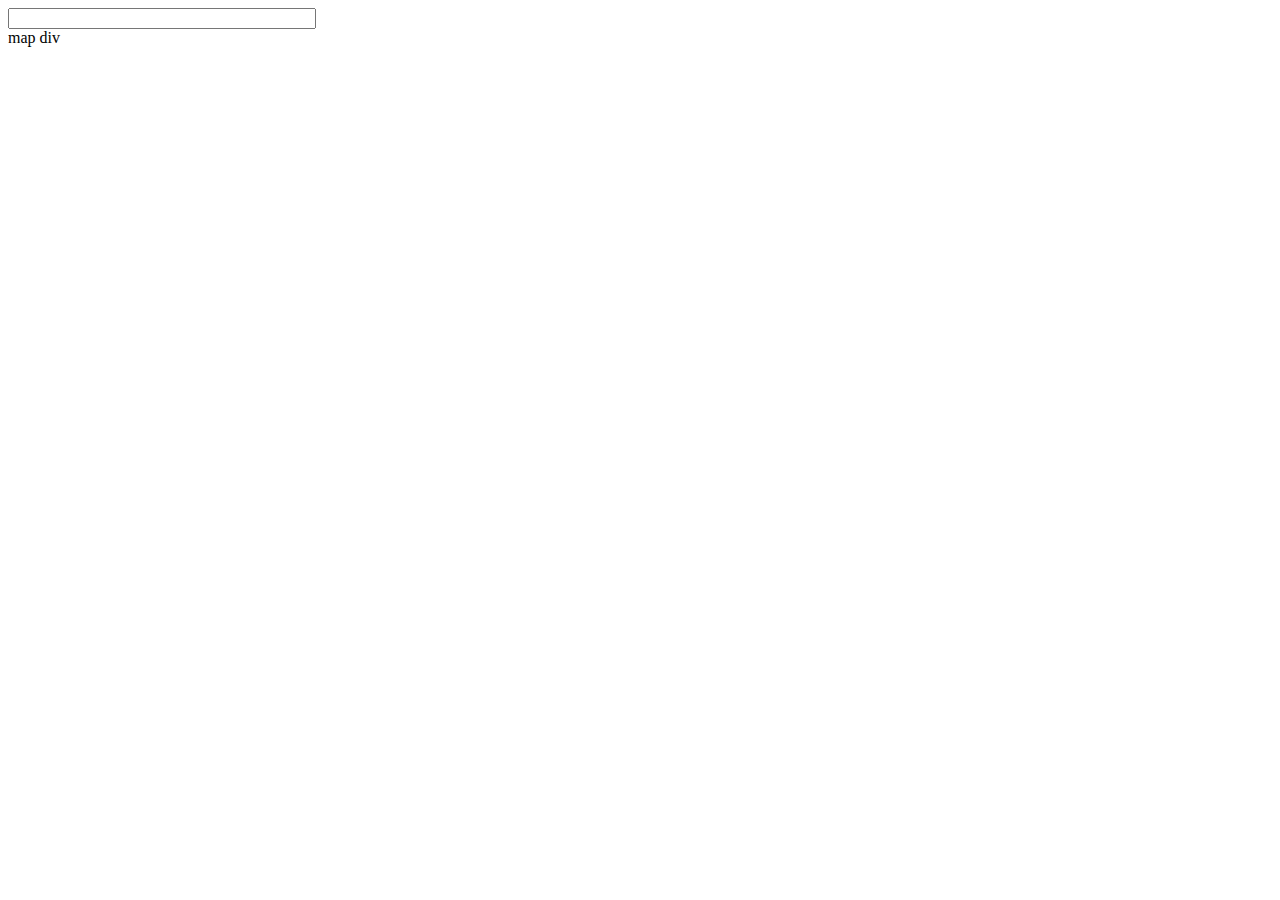
<file: address-marker/index.html>
<!DOCTYPE html>
<html>
    <head>
        <meta charset="utf-8">
        <title>Example: Address Marker</title>
        <link rel="stylesheet" href="main.css" />
        <script src="https://maps.google.com/maps/api/js?v=3.exp&sensor=false&libraries=places"></script>
        <script src="main.js"></script>
    </head>
    <body onload="initialize()">
        <input type="text" id="address" />
        <span id="position"></span>
        <div id="map-canvas">map div</div>
    </body>
</html>
</file>
<file: address-marker/main.css>
#map-canvas {
    width: 600px;
    height: 400px;
}

#address {
    width: 300px;
}
</file>
